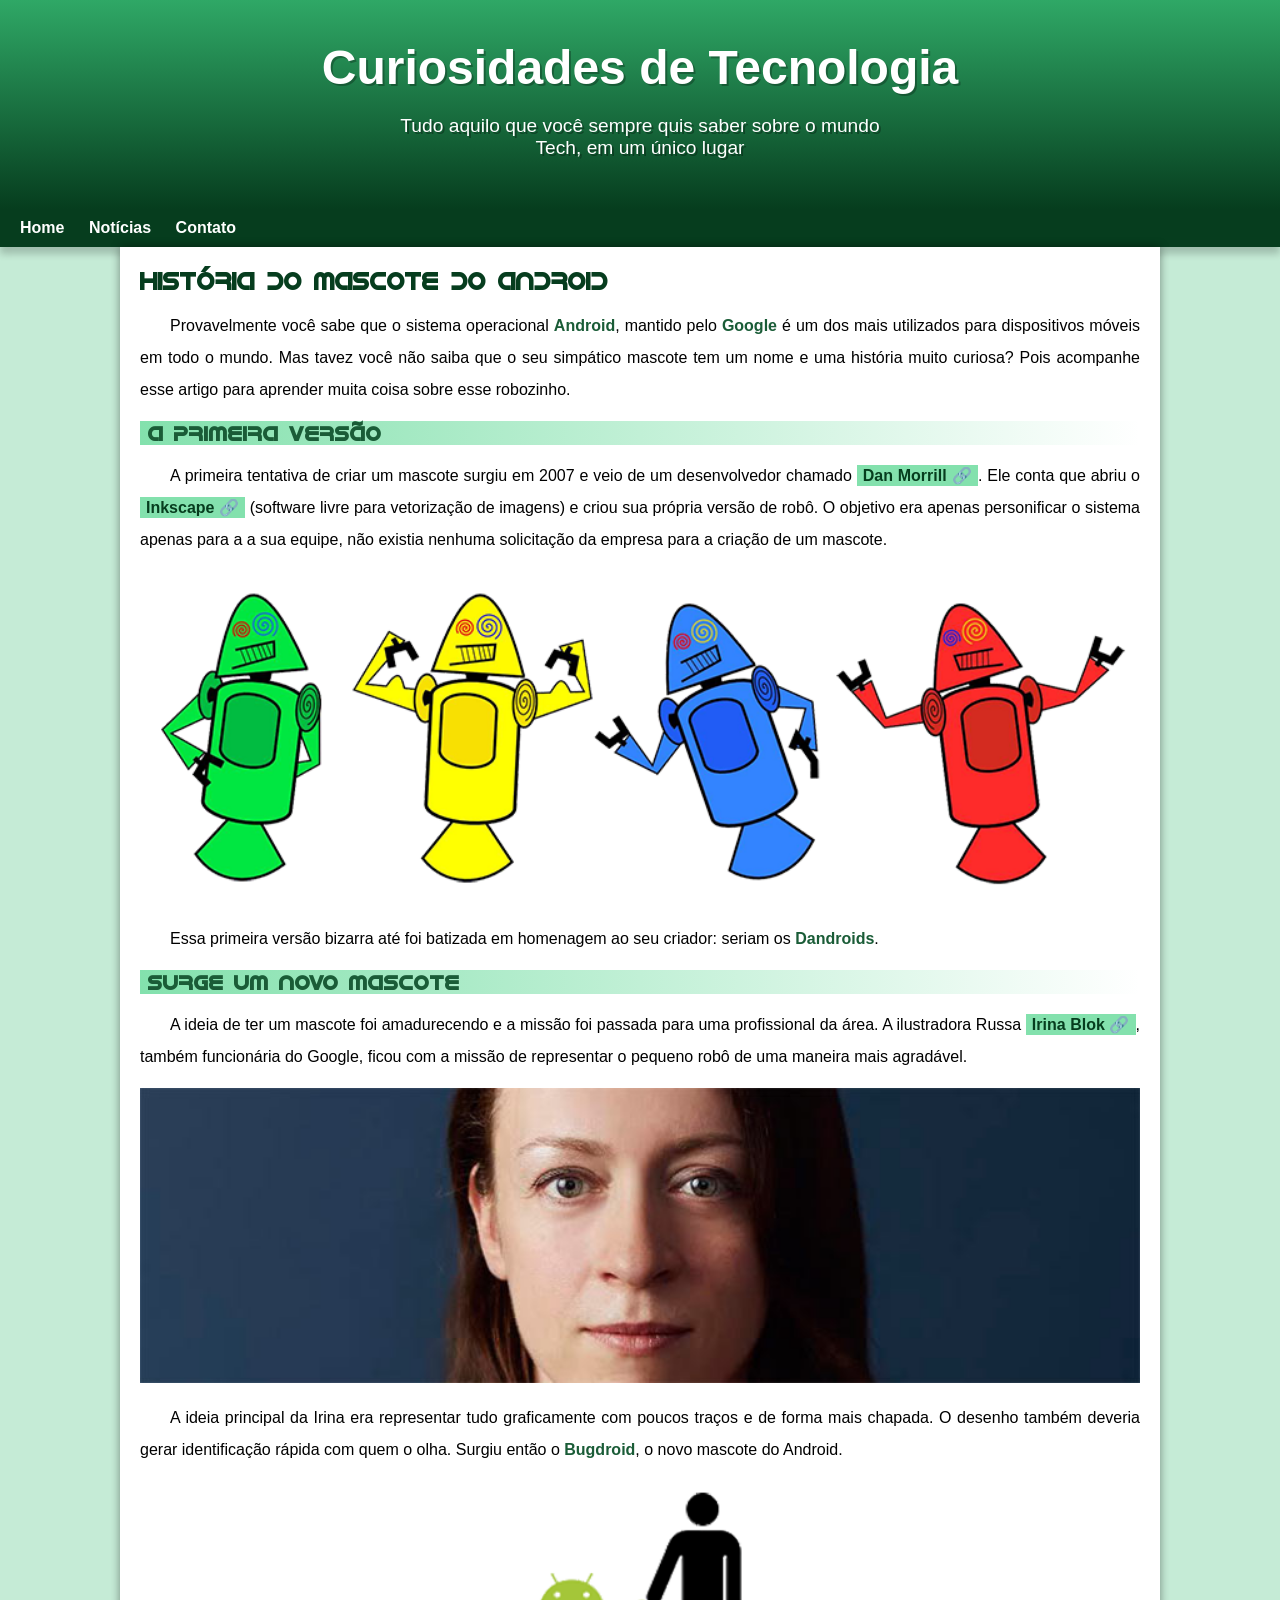
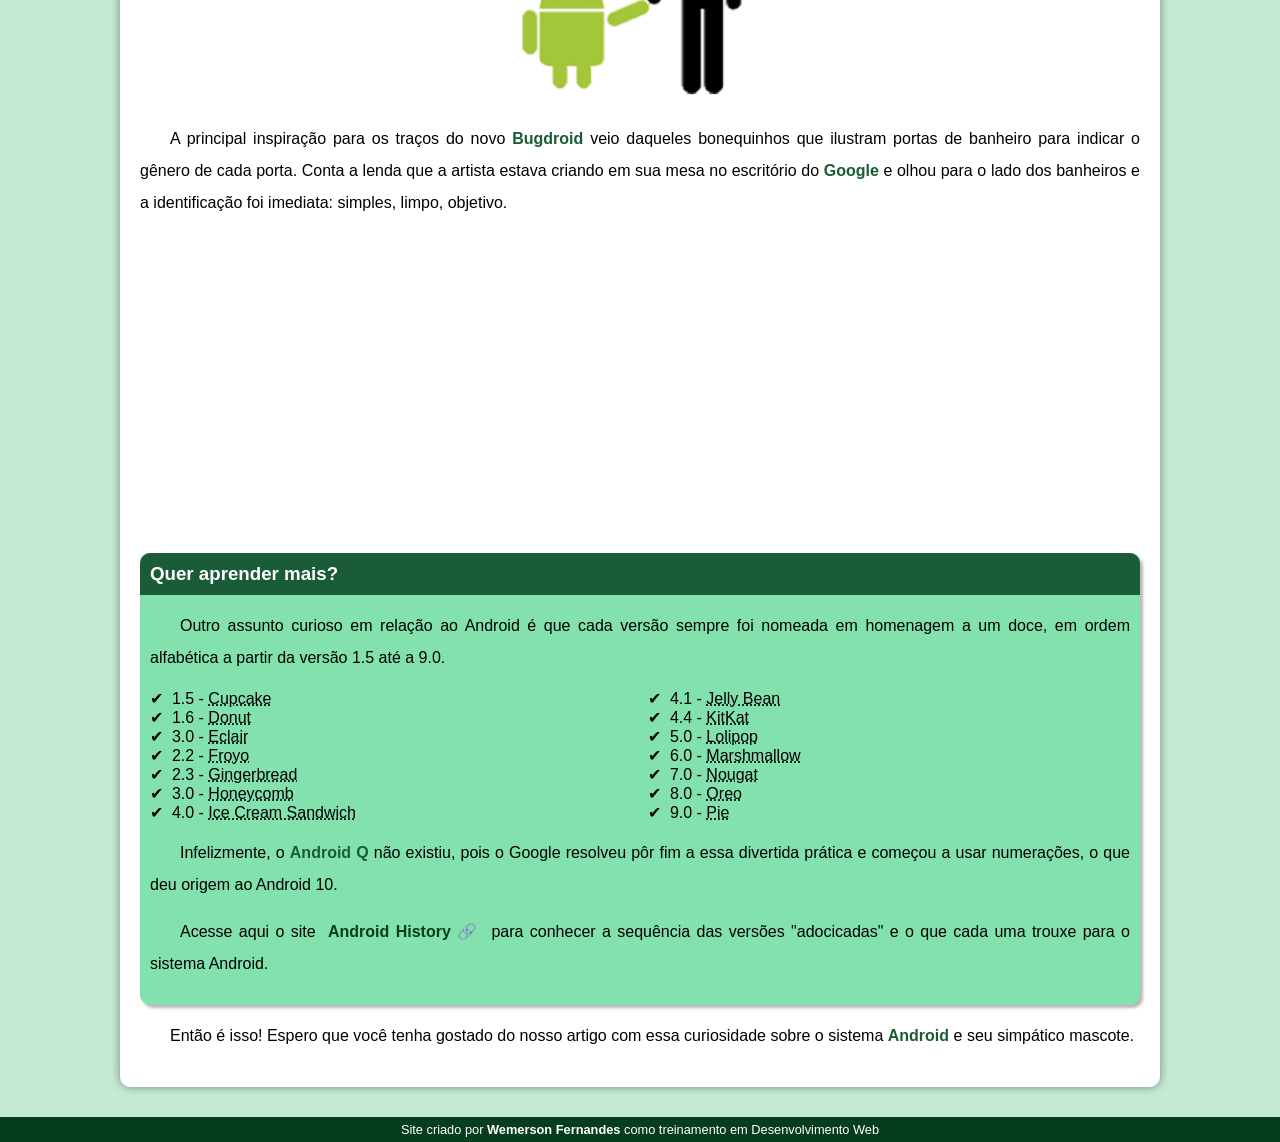
<file: index.html>
<!DOCTYPE html>
<html lang="pt-br">
<head>
    <meta charset="UTF-8">
    <meta http-equiv="X-UA-Compatible" content="IE=edge">
    <meta name="viewport" content="width=device-width, initial-scale=1.0">
    <title>Como surgiu o mascote do Android?</title>
    <link rel="shortcut icon" href="imagens/favicon.ico" type="image/x-icon">
    <link rel="stylesheet" href="estilo/style.css">
</head>
<body>
    <header>
        <h1>Curiosidades de Tecnologia</h1>
        <p>Tudo aquilo que você sempre quis saber sobre o mundo Tech, em um único lugar</p>
    </header>
    <nav>
        <a href="#">Home</a>
        <a href="#">Notícias</a>
        <a href="#">Contato</a>
    </nav>
    <main>
        <article>
            <h1>História do Mascote do Android</h1>

            <p>Provavelmente você sabe que o sistema operacional <strong>Android</strong>, mantido pelo <strong>Google</strong> é um dos mais utilizados para dispositivos móveis em todo o mundo. Mas tavez você não saiba que o seu simpático mascote tem um nome e uma história muito curiosa? Pois acompanhe esse artigo para aprender muita coisa sobre esse robozinho.</p>

            <h2>A primeira versão</h2>

            <p>A primeira tentativa de criar um mascote surgiu em 2007 e veio de um desenvolvedor chamado <a href="https://androidcommunity.com/dan-morrill-shows-us-the-android-mascot-that-almost-was-20130103/" target="_blank" class="externo">Dan Morrill</a>. Ele conta que abriu o <a href="https://inkscape.org/pt-br/" target="_blank" class="externo">Inkscape</a> (software livre para vetorização de imagens) e criou sua própria versão de robô. O objetivo era apenas personificar o sistema apenas para a a sua equipe, não existia nenhuma solicitação da empresa para a criação de um mascote.</p>

            <picture>
                <source media="(max-width: 670px") srcset="imagens/dan-droids-pq.png">
                <img src="imagens/dan-droids.png" alt="Primeiro mascote do Android">
            </picture>

            <p>Essa primeira versão bizarra até foi batizada em homenagem ao seu criador: seriam os <strong>Dandroids</strong>.</p>

            <h2>Surge um novo mascote</h2>

            <p>A ideia de ter um mascote foi amadurecendo e a missão foi passada para uma profissional da área. A ilustradora Russa <a href="https://www.irinablok.com/android" target="_blank" class="externo">Irina Blok</a>, também funcionária do Google, ficou com a missão de representar o pequeno robô de uma maneira mais agradável.</p>

            <picture>
                <source media="(max-width: 670px") srcset="imagens/irina-blok-pq.jpg">
                <img src="imagens/irina-blok.jpg" alt="Irina Block, criadora do Bugdroid">
            </picture>

            <p>A ideia principal da Irina era representar tudo graficamente com poucos traços e de forma mais chapada. O desenho também deveria gerar identificação rápida com quem o olha. Surgiu então o <strong>Bugdroid</strong>, o novo mascote do Android.</p>

            <img src="imagens/bugdroid.png" class="pequena" alt="Bugdroid">

            <p>A principal inspiração para os traços do novo <strong>Bugdroid</strong> veio daqueles bonequinhos que ilustram portas de banheiro para indicar o gênero de cada porta. Conta a lenda que a artista estava criando em sua mesa no escritório do <strong>Google</strong> e olhou para o lado dos banheiros e a identificação foi imediata: simples, limpo, objetivo.</p>

            <iframe width="560" height="315" src="https://www.youtube.com/embed/l2UDgpLz20M" title="YouTube video player" frameborder="0" allow="accelerometer; autoplay; clipboard-write; encrypted-media; gyroscope; picture-in-picture" allowfullscreen></iframe>
            
            <aside>

                <h3>Quer aprender mais?</h3>

                <p>Outro assunto curioso em relação ao Android é que cada versão sempre foi nomeada em homenagem a um doce, em ordem alfabética a partir da versão 1.5 até a 9.0.</p>

                <ul>
                    <li>1.5 - <abbr title="Bolo de Copo">Cupcake</abbr></li>
                    <li>1.6 - <abbr title="Rosquinha">Donut</abbr></li>
                    <li>3.0 - <abbr title="Bomba">Eclair</abbr></li>
                    <li>2.2 - <abbr title="Iogurte Congelado">Froyo</abbr></li>
                    <li>2.3 - <abbr title="Biscoito de Gengibre">Gingerbread</abbr></li>
                    <li>3.0 - <abbr title="Favo de Mel">Honeycomb</abbr></li>
                    <li>4.0 - <abbr title="Sanduíche de Sorvete">Ice Cream Sandwich</abbr></li>
                    <li>4.1 - <abbr title="Jujuba">Jelly Bean</abbr></li>
                    <li>4.4 - <abbr title="KitKat">KitKat</abbr></li>
                    <li>5.0 - <abbr title="Pirulito">Lolipop</abbr></li>
                    <li>6.0 - <abbr title="Marshmallow">Marshmallow</abbr></li>
                    <li>7.0 - <abbr title="Torrone">Nougat</abbr></li>
                    <li>8.0 - <abbr title="Oreo">Oreo</abbr></li>
                    <li>9.0 - <abbr title="Torta">Pie</abbr></li>
                </ul>
                
                <p>Infelizmente, o <strong>Android Q</strong> não existiu, pois o Google resolveu pôr fim a essa divertida prática e começou a usar numerações, o que deu origem ao Android 10.</p>

                <p>Acesse aqui o site <a href="https://www.android.com/intl/en_uk/history/#/donut" target="_blank" class="externo">Android History</a> para conhecer a sequência das versões "adocicadas" e o que cada uma trouxe para o sistema Android.</p>
            </aside>

            <p>Então é isso! Espero que você tenha gostado do nosso artigo com essa curiosidade sobre o sistema <strong>Android</strong> e seu simpático mascote.</p>
        </article>
    </main>
    <footer>
        <p>Site criado por <a href="https://github.com/Wemerson0014" target="_blank">Wemerson Fernandes</a> como treinamento em Desenvolvimento Web</p>
    </footer>
</body>
</html>
</file>
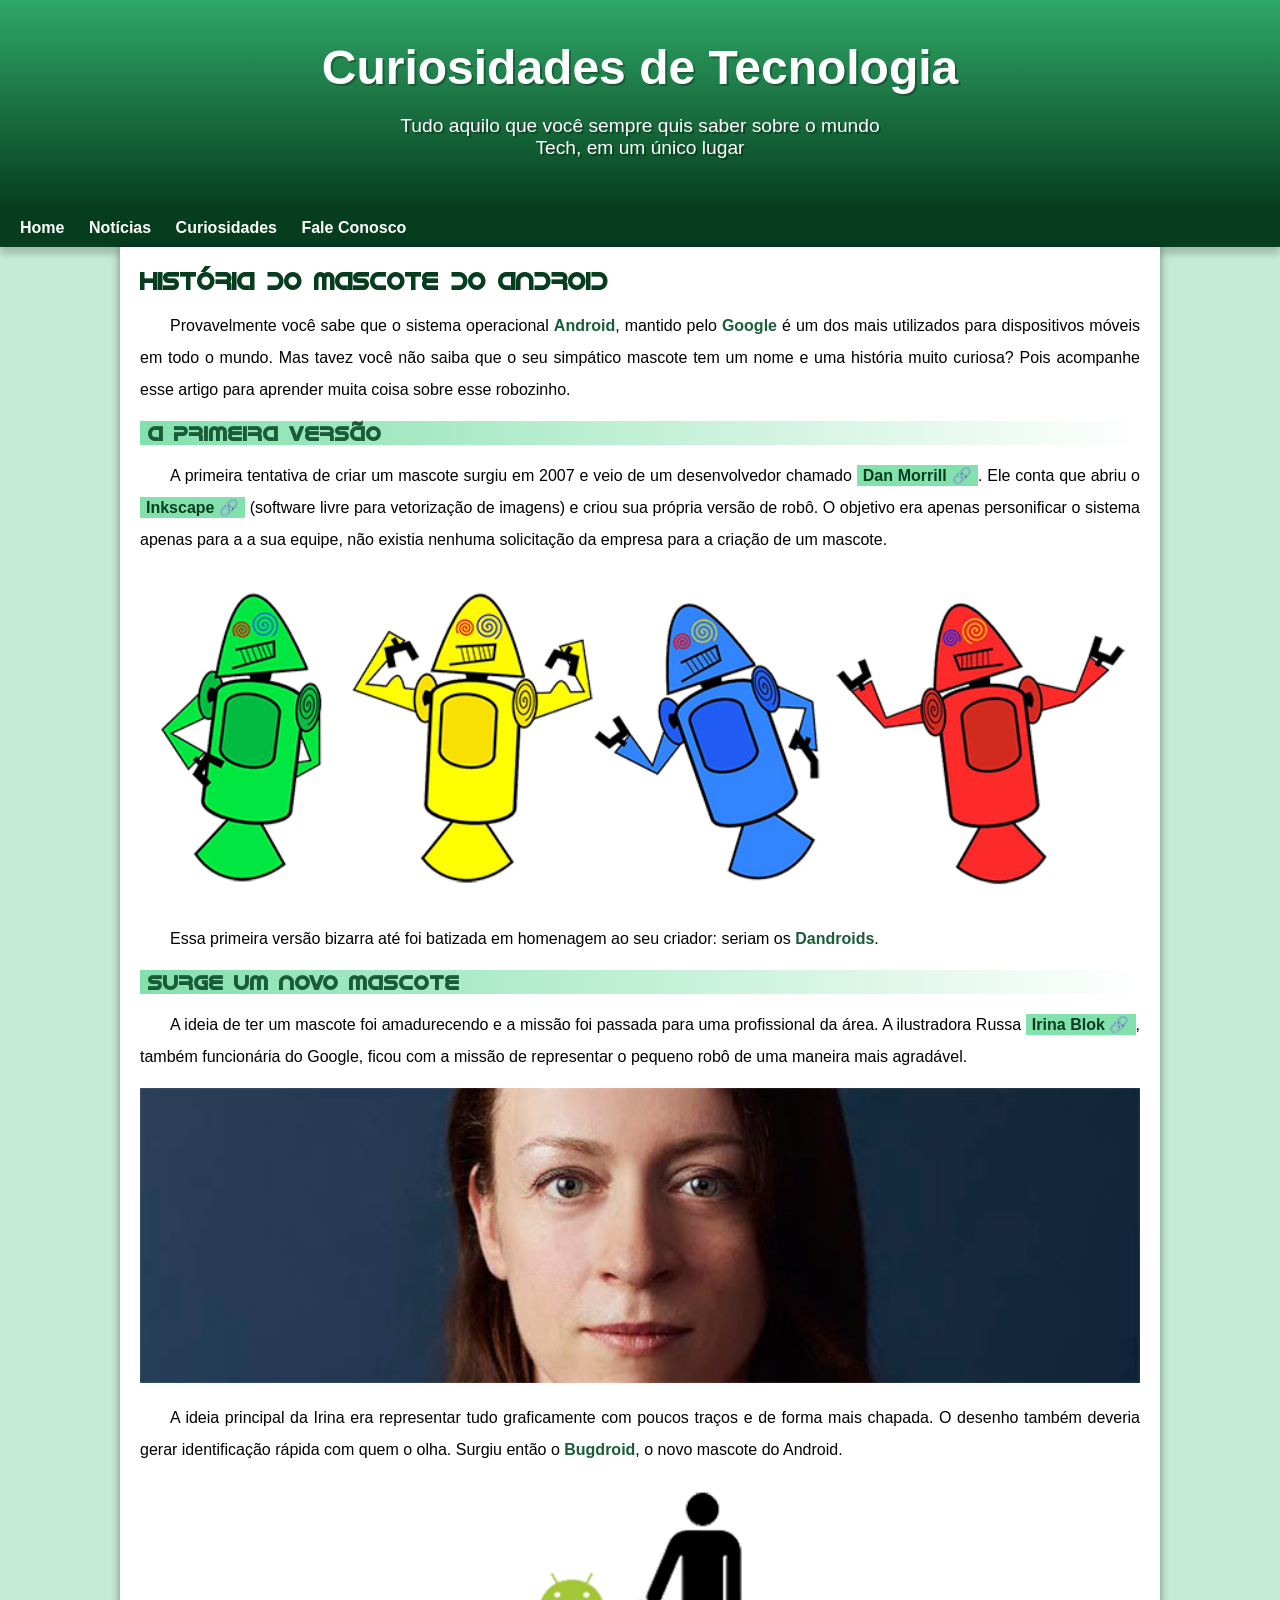
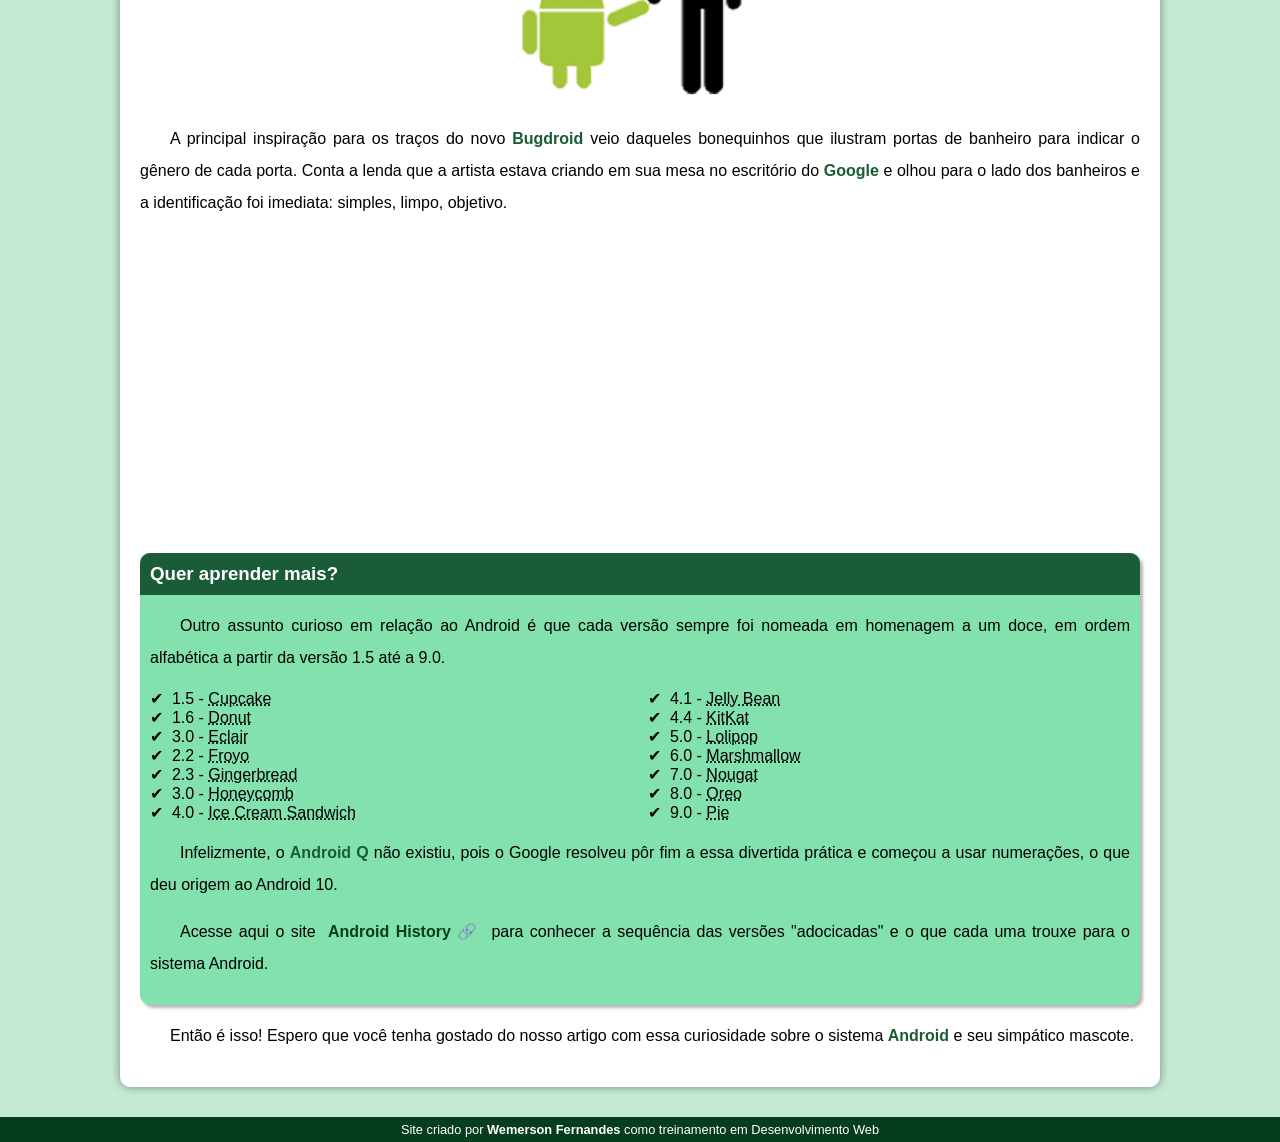
<file: android.html>
<!DOCTYPE html>
<html lang="pt-br">
<head>
    <meta charset="UTF-8">
    <meta http-equiv="X-UA-Compatible" content="IE=edge">
    <meta name="viewport" content="width=device-width, initial-scale=1.0">
    <title>Como surgiu o mascote do Android?</title>
    <link rel="shortcut icon" href="imagens/favicon.ico" type="image/x-icon">
    <link rel="stylesheet" href="estilo/style.css">
</head>
<body>
    <header>
        <h1>Curiosidades de Tecnologia</h1>
        <p>Tudo aquilo que você sempre quis saber sobre o mundo Tech, em um único lugar</p>
    </header>
    <nav>
        <a href="#">Home</a>
        <a href="#">Notícias</a>
        <a href="#">Curiosidades</a>
        <a href="#">Fale Conosco</a>
    </nav>
    <main>
        <article>
            <h1>História do Mascote do Android</h1>

            <p>Provavelmente você sabe que o sistema operacional <strong>Android</strong>, mantido pelo <strong>Google</strong> é um dos mais utilizados para dispositivos móveis em todo o mundo. Mas tavez você não saiba que o seu simpático mascote tem um nome e uma história muito curiosa? Pois acompanhe esse artigo para aprender muita coisa sobre esse robozinho.</p>

            <h2>A primeira versão</h2>

            <p>A primeira tentativa de criar um mascote surgiu em 2007 e veio de um desenvolvedor chamado <a href="https://androidcommunity.com/dan-morrill-shows-us-the-android-mascot-that-almost-was-20130103/" target="_blank" class="externo">Dan Morrill</a>. Ele conta que abriu o <a href="https://inkscape.org/pt-br/" target="_blank" class="externo">Inkscape</a> (software livre para vetorização de imagens) e criou sua própria versão de robô. O objetivo era apenas personificar o sistema apenas para a a sua equipe, não existia nenhuma solicitação da empresa para a criação de um mascote.</p>

            <picture>
                <source media="(max-width: 670px") srcset="imagens/dan-droids-pq.png">
                <img src="imagens/dan-droids.png" alt="Primeiro mascote do Android">
            </picture>

            <p>Essa primeira versão bizarra até foi batizada em homenagem ao seu criador: seriam os <strong>Dandroids</strong>.</p>

            <h2>Surge um novo mascote</h2>

            <p>A ideia de ter um mascote foi amadurecendo e a missão foi passada para uma profissional da área. A ilustradora Russa <a href="https://www.irinablok.com/android" target="_blank" class="externo">Irina Blok</a>, também funcionária do Google, ficou com a missão de representar o pequeno robô de uma maneira mais agradável.</p>

            <picture>
                <source media="(max-width: 670px") srcset="imagens/irina-blok-pq.jpg">
                <img src="imagens/irina-blok.jpg" alt="Irina Block, criadora do Bugdroid">
            </picture>

            <p>A ideia principal da Irina era representar tudo graficamente com poucos traços e de forma mais chapada. O desenho também deveria gerar identificação rápida com quem o olha. Surgiu então o <strong>Bugdroid</strong>, o novo mascote do Android.</p>

            <img src="imagens/bugdroid.png" class="pequena" alt="Bugdroid">

            <p>A principal inspiração para os traços do novo <strong>Bugdroid</strong> veio daqueles bonequinhos que ilustram portas de banheiro para indicar o gênero de cada porta. Conta a lenda que a artista estava criando em sua mesa no escritório do <strong>Google</strong> e olhou para o lado dos banheiros e a identificação foi imediata: simples, limpo, objetivo.</p>

            <iframe width="560" height="315" src="https://www.youtube.com/embed/l2UDgpLz20M" title="YouTube video player" frameborder="0" allow="accelerometer; autoplay; clipboard-write; encrypted-media; gyroscope; picture-in-picture" allowfullscreen></iframe>
            
            <aside>

                <h3>Quer aprender mais?</h3>

                <p>Outro assunto curioso em relação ao Android é que cada versão sempre foi nomeada em homenagem a um doce, em ordem alfabética a partir da versão 1.5 até a 9.0.</p>

                <ul>
                    <li>1.5 - <abbr title="Bolo de Copo">Cupcake</abbr></li>
                    <li>1.6 - <abbr title="Rosquinha">Donut</abbr></li>
                    <li>3.0 - <abbr title="Bomba">Eclair</abbr></li>
                    <li>2.2 - <abbr title="Iogurte Congelado">Froyo</abbr></li>
                    <li>2.3 - <abbr title="Biscoito de Gengibre">Gingerbread</abbr></li>
                    <li>3.0 - <abbr title="Favo de Mel">Honeycomb</abbr></li>
                    <li>4.0 - <abbr title="Sanduíche de Sorvete">Ice Cream Sandwich</abbr></li>
                    <li>4.1 - <abbr title="Jujuba">Jelly Bean</abbr></li>
                    <li>4.4 - <abbr title="KitKat">KitKat</abbr></li>
                    <li>5.0 - <abbr title="Pirulito">Lolipop</abbr></li>
                    <li>6.0 - <abbr title="Marshmallow">Marshmallow</abbr></li>
                    <li>7.0 - <abbr title="Torrone">Nougat</abbr></li>
                    <li>8.0 - <abbr title="Oreo">Oreo</abbr></li>
                    <li>9.0 - <abbr title="Torta">Pie</abbr></li>
                </ul>
                
                <p>Infelizmente, o <strong>Android Q</strong> não existiu, pois o Google resolveu pôr fim a essa divertida prática e começou a usar numerações, o que deu origem ao Android 10.</p>

                <p>Acesse aqui o site <a href="https://www.android.com/intl/en_uk/history/#/donut" target="_blank" class="externo">Android History</a> para conhecer a sequência das versões "adocicadas" e o que cada uma trouxe para o sistema Android.</p>
            </aside>

            <p>Então é isso! Espero que você tenha gostado do nosso artigo com essa curiosidade sobre o sistema <strong>Android</strong> e seu simpático mascote.</p>
        </article>
    </main>
    <footer>
        <p>Site criado por <a href="https://github.com/Wemerson0014" target="_blank">Wemerson Fernandes</a> como treinamento em Desenvolvimento Web</p>
    </footer>
</body>
</html>
</file>
<file: estilo/style.css>
@charset "UTF-8";

@import url('https://fonts.googleapis.com/css2?family=Bebas+Neue&family=Open+Sans&display=swap');

@font-face {
    font-family: 'Android';
    src: url('../fontes/idroid.otf') format('opentype');
    font-weight: normal;
}

:root {
    --cor0:#c5ebd6;
    --cor1:#83e1ad;
    --cor2:#3ddc84;
    --cor3:#2fa866;
    --cor4:#1a5c37;
    --cor5:#063d1e;

    --fonte-padrao: Arial, Verdana, Helvetica, sans-serif;
    --fonte-destaque: 'Bebas Neue', cursive;
    --fonte-android: 'Android', cursive;
}

* {
    margin: 0px;
    padding: 0px;
}

body {
    background-color:var(--cor0);
    font-family: var(--fonte-padrao);
}

a.externo::after {
    content: '\00A0\1F517';
}

header {
    background-image: linear-gradient(to bottom, var(--cor3), var(--cor5));
    min-height: 150px;
    text-align: center;
    padding-top: 40px;
}

header > p {
    color: white;
    font-size: 1.2em;
    max-width: 500px;
    margin:auto;
    padding-right: 10px;
    padding-left: 10px;
    padding-bottom: 50px;
    text-shadow: 2px 2px 0px rgba(0, 0, 0, 0.315);
    font-family: var(--fonte-padrao);
}

header > h1 {
    color:white;
    font-size: 3em;
    margin-bottom: 20px;
    text-shadow: 2px 2px 0px rgba(0, 0, 0, 0.267);
    font-feature-settings: var(--fonte-destaque);
}

nav {
    background-color: var(--cor5);
    padding: 10px;
    box-shadow: 0px 7px 7px rgba(0, 0, 0, 0.192);
}

nav > a {
    color: white;
    padding: 10px;
    text-decoration: none;
    border-radius: 5px;
    font-weight: bold;
    transition-duration: 0.5s;
}

nav > a:hover {
    background-color: var(--cor3);
    color: var(--cor5);
}

main {
    min-width: 300px;
    max-width: 1000px;
    margin: auto;
    margin-bottom: 30px;
    padding: 20px;
    background-color: white;
    box-shadow: 0px 0px 10px rgba(0, 0, 0, 0.418);
    border-bottom-left-radius: 10px;
    border-bottom-right-radius: 10px;
}

main h1 {
    color:var(--cor5);
    font-family: var(--fonte-android);
}

main h2 {
    font-family: var(--fonte-android);
    color: var(--cor4);
    font-size: 1.3em;
    background-image: linear-gradient(to right, var(--cor1), transparent);
    text-indent: 8px;
}

main p {
    margin: 15px 0px;
    text-align: justify;
    text-indent: 30px;
    font-size: 1em;
    line-height: 2em;
}

main strong {
    color: var(--cor4);
    font-weight: bold;
}

main a {
    text-decoration: none;
    font-weight: bold;
    color: var(--cor5);
    background-color: var(--cor1);
    padding: 2px 6px;
}

main a:hover {
    text-decoration: underline;
    color: var(--cor4);
}

main img {
    width: 100%;
}

main img.pequena {
    max-width: 350px;
    display: block;
    margin: auto;
}

aside {
    background-color: var(--cor1);
    padding: 10px;
    border-radius: 10px;
    box-shadow: 3px 3px 3px rgba(0, 0, 0, 0.281);
}

aside > h3 {
    background-color: var(--cor4);
    color: white;
    padding: 10px;
    margin: -10px -10px 0px -10px;
    border-radius: 10px 10px 0px 0px;
}

aside > ul {
    list-style-type: '\2714\00A0\00A0';
    list-style-position: inside;
    columns: 2;
}

footer {
    background-color: var(--cor5);
    color:white;
    text-align: center;
    font-size: 0.8em;
    padding: 5px;
}

footer > p > a {
    color: white;
    font-weight: bolder;
    text-decoration: none;
}

footer a:hover {
    text-decoration: underline;
    color: var(--cor1);
}
</file>
